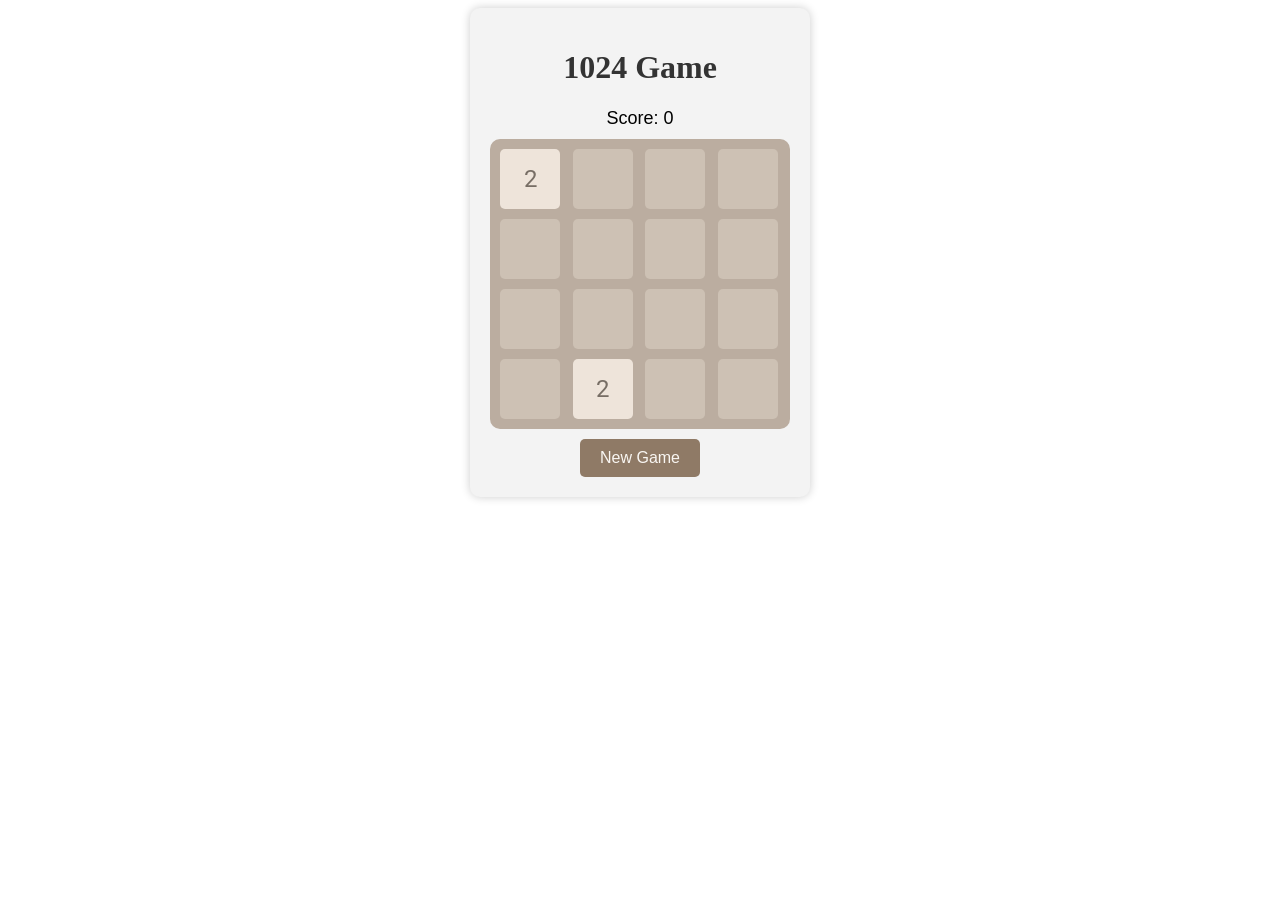
<file: 1024/index.html>
<!DOCTYPE html>
<html lang="en">

<head>
    <meta charset="UTF-8">
    <meta name="viewport" content="width=device-width, initial-scale=1.0">
    <link rel="stylesheet" href="styles.css">
    <title>1024 Game</title>
    <link rel="stylesheet" href="https://fonts.googleapis.com/css?family=Roboto:400,700&display=swap">
</head>

<body>
    <div class="game-container">
        <h1>1024 Game</h1>
        <div id="score">Score: 0</div>
        <div class="grid-container" id="grid-container"></div>
        <button id="new-game">New Game</button>
    </div>
    <script src="script.js"></script>
    <script async src="https://pagead2.googlesyndication.com/pagead/js/adsbygoogle.js?client=ca-pub-9478090616797462"
        crossorigin="anonymous"></script>
</body>

</html>
</file>
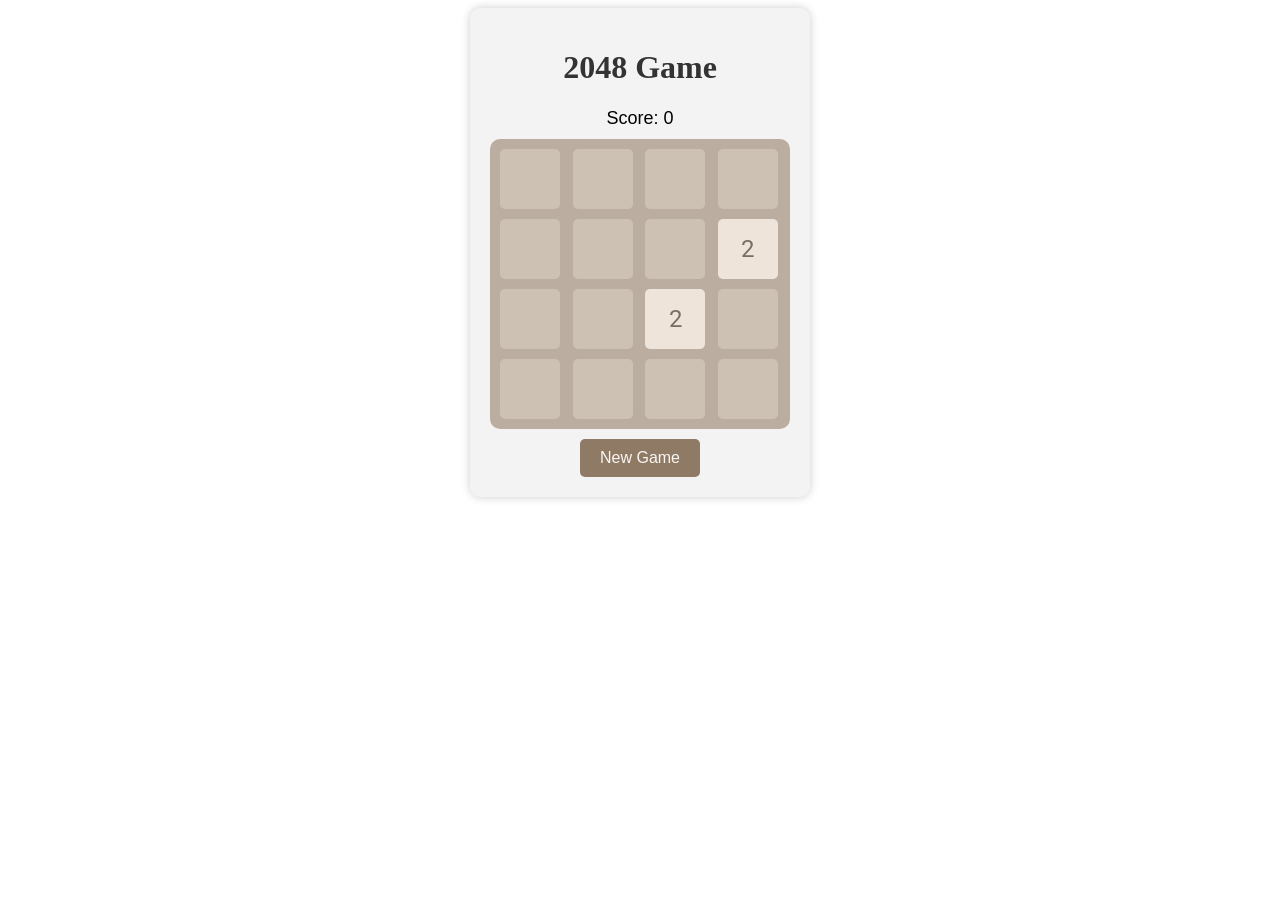
<file: 2048/index.html>
<!DOCTYPE html>
<html lang="en">
<head>
    <meta charset="UTF-8">
    <meta name="viewport" content="width=device-width, initial-scale=1.0">
    <link rel="stylesheet" href="styles.css">
    <title>2048 Game</title>
    <link rel="stylesheet" href="https://fonts.googleapis.com/css?family=Roboto:400,700&display=swap">
</head>
<body>
    <div class="game-container">
        <h1>2048 Game</h1>
        <div id="score">Score: 0</div>
        <div class="grid-container" id="grid-container"></div>
        <button id="new-game">New Game</button>
    </div>
    <script src="script.js"></script>
    <script async src="https://pagead2.googlesyndication.com/pagead/js/adsbygoogle.js?client=ca-pub-9478090616797462"
     crossorigin="anonymous"></script>
</body>
</html>
</file>
<file: 1024/styles.css>
/* Add your CSS styling here */

/* Style the game container */
.game-container {
    text-align: center;
    background-color: #f3f3f3;
    padding: 20px;
    border-radius: 10px;
    box-shadow: 0 0 10px rgba(0, 0, 0, 0.2);
    max-width: 300px;
    margin: 0 auto;
}

/* Style the game title */
h1 {
    font-size: 32px;
    color: #333;
}

/* Style the score display */
#score {
    font-family: sans-serif;
    font-size: 18px;
    margin-bottom: 10px;
}

/* Style the grid container */
.grid-container {
    display: grid;
    grid-template-columns: repeat(4, 1fr);
    gap: 10px;
    background-color: #bbada0;
    border-radius: 10px;
    padding: 10px;
}

/* Style individual grid cells */
.grid-cell {
    font-family: 'Roboto', sans-serif;
    width: 60px;
    height: 60px;
    font-size: 24px;
    text-align: center;
    line-height: 60px;
    background-color: #cdc1b4;
    border-radius: 5px;
    transition: transform 0.2s ease-in-out;
}

/* Style grid cells with different values */
.value-2 {
    background-color: #eee4da;
    color: #776e65;
}

.value-4 {
    background-color: #ede0c8;
    color: #776e65;
}

.value-8 {
    background-color: #f2b179;
    color: #f9f6f2;
}

.value-16 {
    background-color: #f59563;
    color: #f9f6f2;
}

.value-32 {
    background-color: #f67c5f;
    color: #f9f6f2;
}
.value-64 {
    background-color: #f65e3b;
    color: #f9f6f2;
}

.value-128 {
    background-color: #edcf72;
    color: #f9f6f2;
}

.value-256 {
    background-color: #edcc61;
    color: #f9f6f2;
}

.value-512 {
    background-color: #edc850;
    color: #f9f6f2;
}

.value-1024 {
    background-color: #edc53f;
    color: #f9f6f2;
}

.value-2048 {
    background-color: #edc22e;
    color: #f9f6f2;
}

/* Define styles for other values as needed (e.g., 8, 16, 32, etc.) */

/* Style the New Game button */
#new-game {
    background-color: #8f7a66;
    color: #f9f6f2;
    border: none;
    border-radius: 5px;
    padding: 10px 20px;
    font-size: 16px;
    cursor: pointer;
    margin-top: 10px;
}

/* Add hover and active styles for buttons if desired */
#new-game:hover {
    background-color: #a7907c;
}

#new-game:active {
    background-color: #786954;
}

@keyframes moveTile {
    from {
        transform: translate(0, 0);
    }
    to {
        transform: translate(var(--distanceX), var(--distanceY));
    }
}

@keyframes mergeNumbers {
    from {
        opacity: 1;
        transform: scale(1);
    }
    to {
        opacity: 0;
        transform: scale(1.2);
    }
}
</file>
<file: 2048/styles.css>
/* Add your CSS styling here */

/* Style the game container */
.game-container {
    text-align: center;
    background-color: #f3f3f3;
    padding: 20px;
    border-radius: 10px;
    box-shadow: 0 0 10px rgba(0, 0, 0, 0.2);
    max-width: 300px;
    margin: 0 auto;
}

/* Style the game title */
h1 {
    font-size: 32px;
    color: #333;
}

/* Style the score display */
#score {
    font-family: sans-serif;
    font-size: 18px;
    margin-bottom: 10px;
}

/* Style the grid container */
.grid-container {
    display: grid;
    grid-template-columns: repeat(4, 1fr);
    gap: 10px;
    background-color: #bbada0;
    border-radius: 10px;
    padding: 10px;
}

/* Style individual grid cells */
.grid-cell {
    font-family: 'Roboto', sans-serif;
    width: 60px;
    height: 60px;
    font-size: 24px;
    text-align: center;
    line-height: 60px;
    background-color: #cdc1b4;
    border-radius: 5px;
    transition: transform 0.2s ease-in-out;
}

/* Style grid cells with different values */
.value-2 {
    background-color: #eee4da;
    color: #776e65;
}

.value-4 {
    background-color: #ede0c8;
    color: #776e65;
}

.value-8 {
    background-color: #f2b179;
    color: #f9f6f2;
}

.value-16 {
    background-color: #f59563;
    color: #f9f6f2;
}

.value-32 {
    background-color: #f67c5f;
    color: #f9f6f2;
}
.value-64 {
    background-color: #f65e3b;
    color: #f9f6f2;
}

.value-128 {
    background-color: #edcf72;
    color: #f9f6f2;
}

.value-256 {
    background-color: #edcc61;
    color: #f9f6f2;
}

.value-512 {
    background-color: #edc850;
    color: #f9f6f2;
}

.value-1024 {
    background-color: #edc53f;
    color: #f9f6f2;
}

.value-2048 {
    background-color: #edc22e;
    color: #f9f6f2;
}

/* Define styles for other values as needed (e.g., 8, 16, 32, etc.) */

/* Style the New Game button */
#new-game {
    background-color: #8f7a66;
    color: #f9f6f2;
    border: none;
    border-radius: 5px;
    padding: 10px 20px;
    font-size: 16px;
    cursor: pointer;
    margin-top: 10px;
}

/* Add hover and active styles for buttons if desired */
#new-game:hover {
    background-color: #a7907c;
}

#new-game:active {
    background-color: #786954;
}

@keyframes moveTile {
    from {
        transform: translate(0, 0);
    }
    to {
        transform: translate(var(--distanceX), var(--distanceY));
    }
}

@keyframes mergeNumbers {
    from {
        opacity: 1;
        transform: scale(1);
    }
    to {
        opacity: 0;
        transform: scale(1.2);
    }
}
</file>
